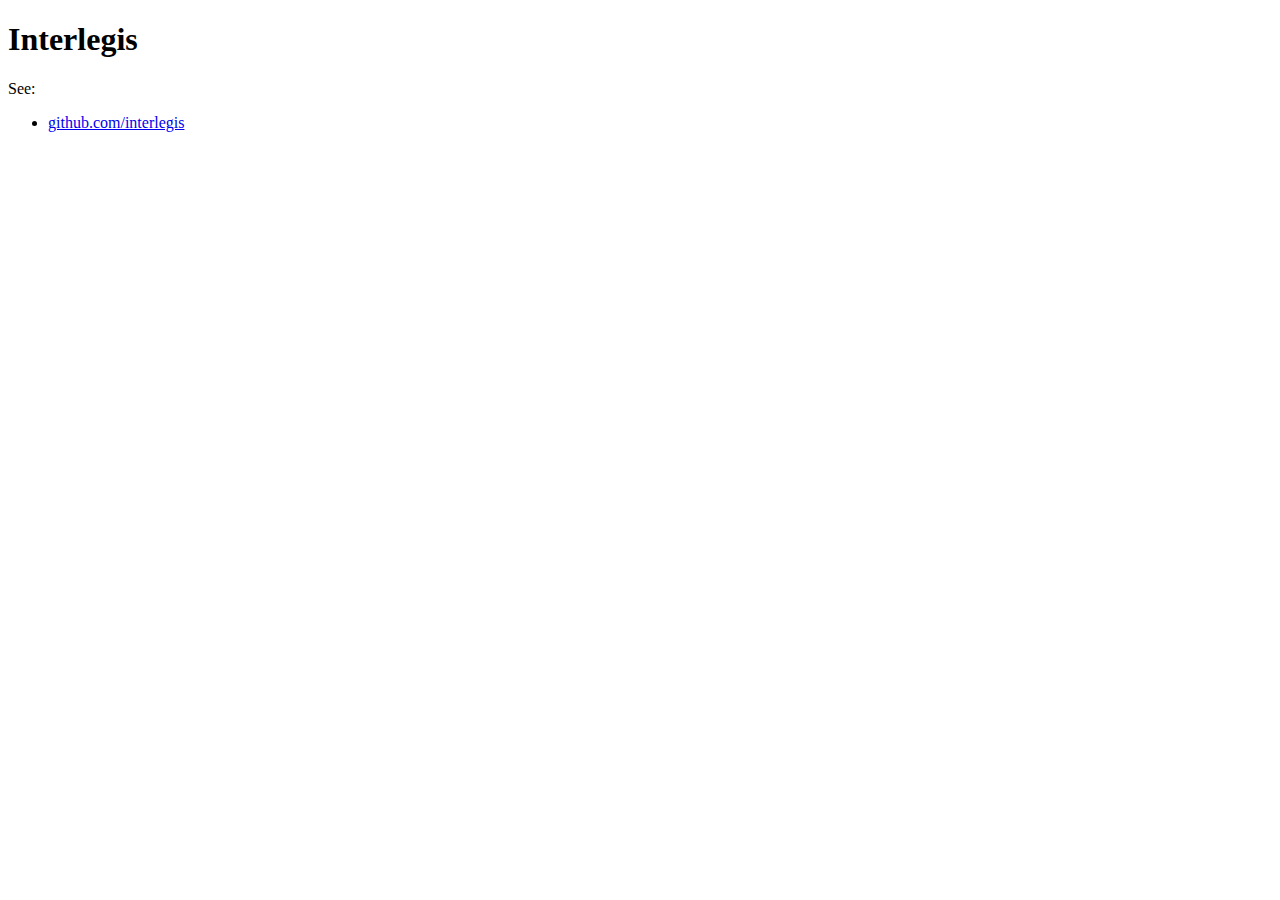
<file: index.html>
<!DOCTYPE html>
<html>
 <head>
  <meta charset='utf-8'>
  <title>interlegis.github.com - GitHub</title>
 </head>
 <body>
  <h1>Interlegis</h1>
  See:
  <ul>
    <!--<li><a href="http://colab.interlegis.leg.br">colab.interlegis.leg.br</a></li>-->
    <li><a href="http://github.com/interlegis">github.com/interlegis</a></li>
  </ul>
 </body>
</html>
</file>
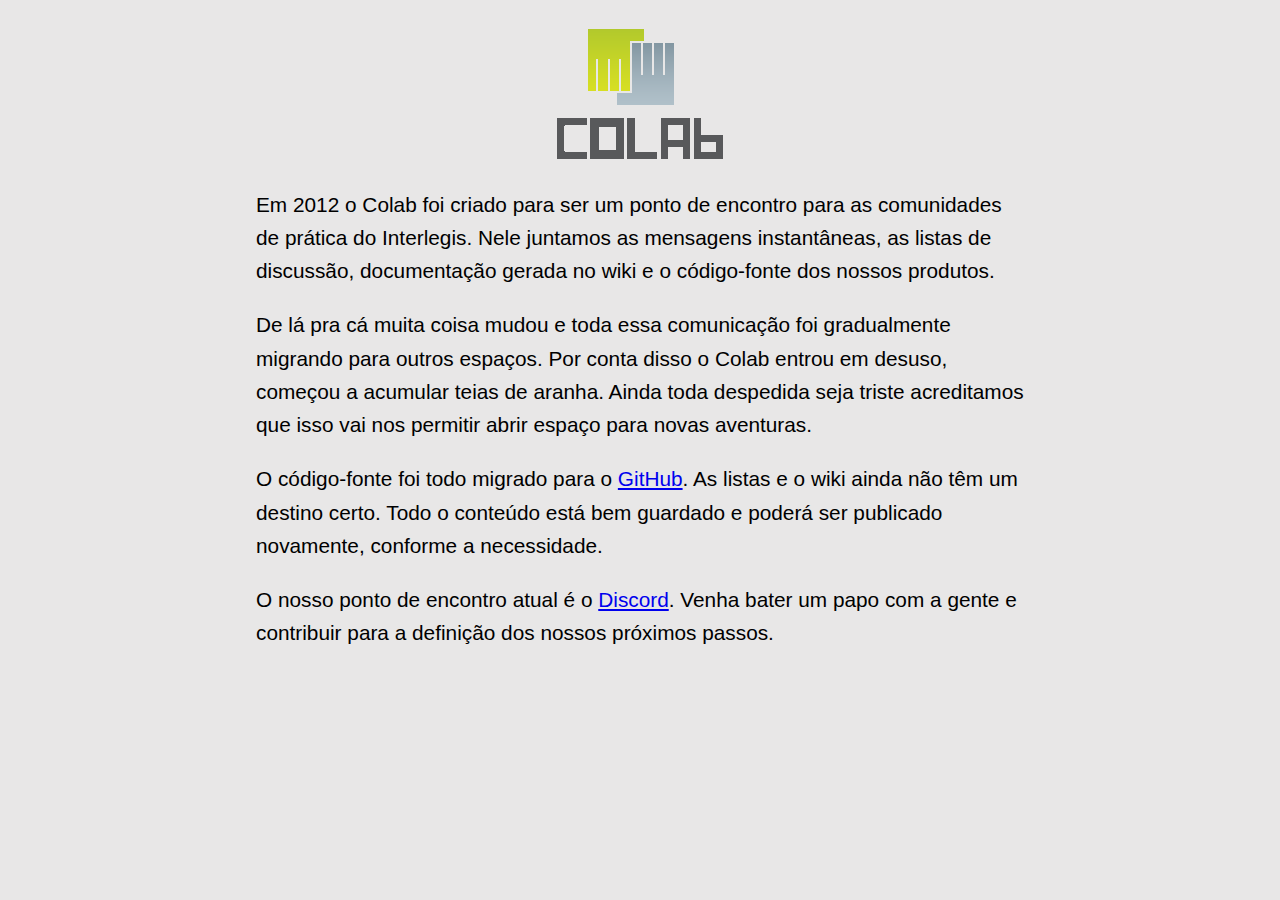
<file: colab.html>
<!doctype html>
<html>
  <head>
    <meta charset="utf-8">
    <link rel="stylesheet" href="/assets/css/mensagem.css">
    <title>Colab</title>
  </head>
  <body>
    <style>
    img {
        display:block;
        margin: 0px auto
        }
</style>

<h1><img src="assets/images/colab.png" alt="Logo Colab" /></h1>

<p>Em 2012 o Colab foi criado para ser um ponto de encontro para as comunidades de prática do Interlegis. Nele juntamos as mensagens instantâneas, as listas de discussão, documentação gerada no wiki e o código-fonte dos nossos produtos.</p>

<p>De lá pra cá muita coisa mudou e toda essa comunicação foi gradualmente migrando para outros espaços. Por conta disso o Colab entrou em desuso, começou a acumular teias de aranha. Ainda toda despedida seja triste acreditamos que isso vai nos permitir abrir espaço para novas aventuras.</p>

<p>O código-fonte foi todo migrado para o <a href="https://github.com/interlegis" title="GitHub do Interlegis">GitHub</a>. As listas e o wiki ainda não têm um destino certo. Todo o conteúdo está bem guardado e poderá ser publicado novamente, conforme a necessidade.</p>

<p>O nosso ponto de encontro atual é o <a href="https://discord.gg/hTmK4Tgx" title="Discord do Interlegis">Discord</a>. Venha bater um papo com a gente e contribuir para a definição dos nossos próximos passos.</p>

  </body>
</html>
</file>
<file: assets/css/mensagem.css>
body {
    font-family: "latolight", Helvetica, sans-serif;
    font-size: 1.3em;
    line-height: 1.6em;
    background-color: #e8e7e7;
}

@media screen and (orientation: landscape) {
    body {
        margin-left: 20%;
        margin-right:20%;
    }
}

@media screen and (orientation: portrait) {
    body {
        margin-left: 5%;
        margin-right: 5%;
        font-size: 1.5em;
        line-height: 2em;
    }
}
</file>
